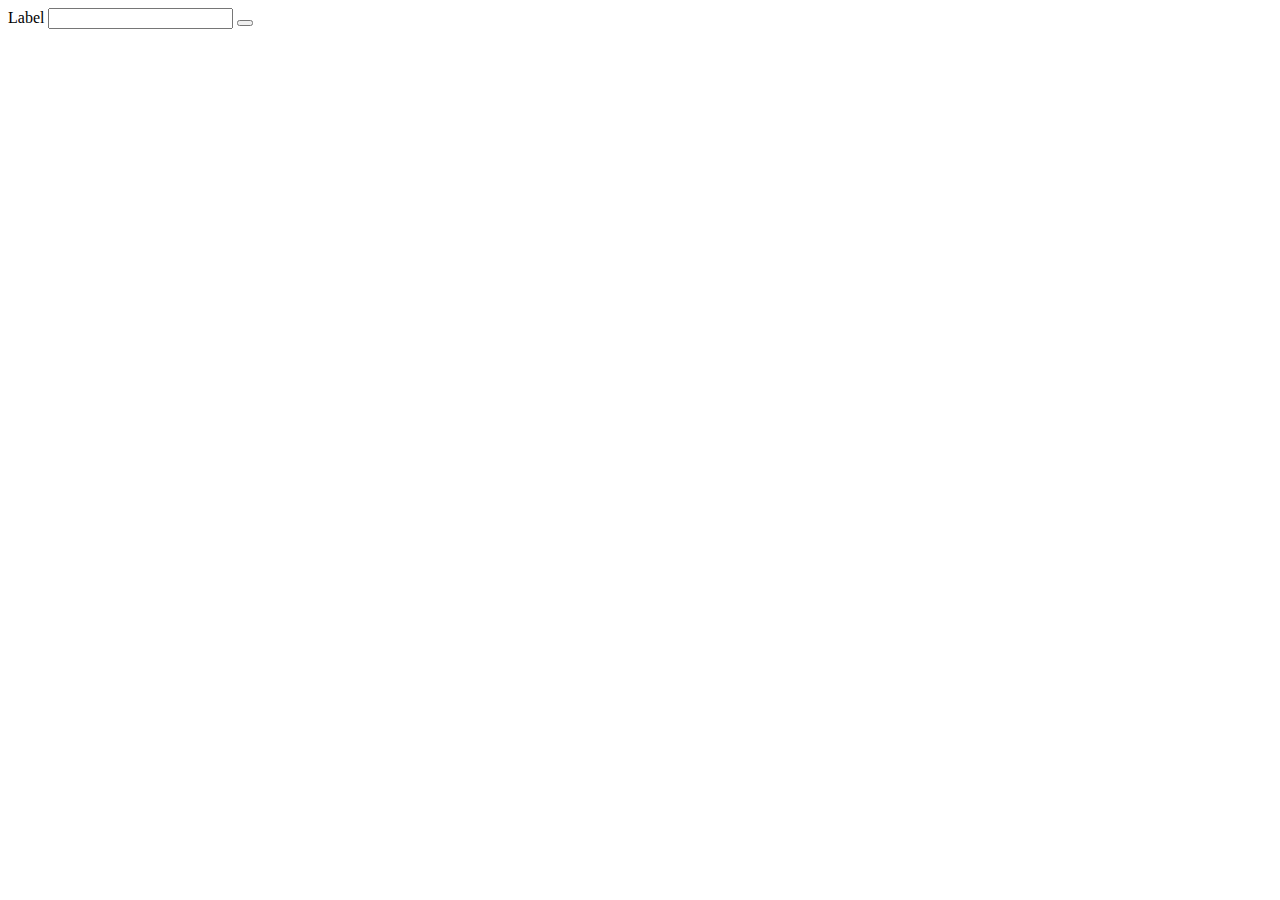
<file: Tracker/Tracker/WebFolder/Legislator.waComponent/Legislator.html>
﻿<!DOCTYPE html><section data-group="[]" class="default">
    <meta name="generator" content="Wakanda GUIDesigner"/>
    <meta name="WAF.config.datasources" data-type="dataSource" data-source-type="dataClass" data-source="Legislator" data-scope="local" data-lib="WAF" data-id="{id}legislator" data-dataType="string" data-autoLoad="true" content="legislator"/>

	
	
	
	
	
	
	
	
	
	
	
	
	
	
	
		
	
	
	
	
	
		<div id="{id}dataGrid2" data-type="dataGrid" data-selection-mode="single" data-lib="WAF" data-label-position="top" data-label="" data-footer-text="item(s)" data-display-error="true" data-constraint-top="true" data-constraint-right="true" data-constraint-left="true" data-column="[{'sourceAttID':'full_name','colID':'full_name','width':'214','title':'full_name'},{'sourceAttID':'state','colID':'state','width':'84','title':'state'},{'sourceAttID':'chamber','colID':'chamber','width':'120','title':'chamber'},{'sourceAttID':'district','colID':'district','width':'87','title':'district'},{'sourceAttID':'party','colID':'party','width':'150','title':'party'}]" data-binding="{id}legislator" class="waf-widget waf-dataGrid default inherited              waf-dataGrid-level-0 waf-level-0 " data-constraint-bottom="true"></div>
		<label id="{id}label1" data-type="label" data-lib="WAF" for="{id}legislator_search" data-valign="middle" data-margin="5" class="waf-widget waf-label default inherited    waf-label-level-0 waf-level-0   waf-label-textField " data-constraint-left="true" data-constraint-top="true">Label</label>
		<input id="{id}legislator_search" data-type="textField" data-lib="WAF" type="text" class="waf-widget waf-textField default inherited    waf-textField-level-0 waf-level-0 " data-label="Label" data-label-position="left" data-multiline="false" data-password="false" data-datapicker-on="true" data-datapicker-icon-only="false" data-constraint-left="true" data-constraint-top="true"/>
		<button id="{id}button_search" data-type="button" data-lib="WAF" class="waf-widget waf-button default inherited    waf-button-level-0 waf-level-0 " data-action="simple" data-target="_blank" data-constraint-left="true" data-constraint-top="true" data-text="Search"></button>
	</section>
</file>
